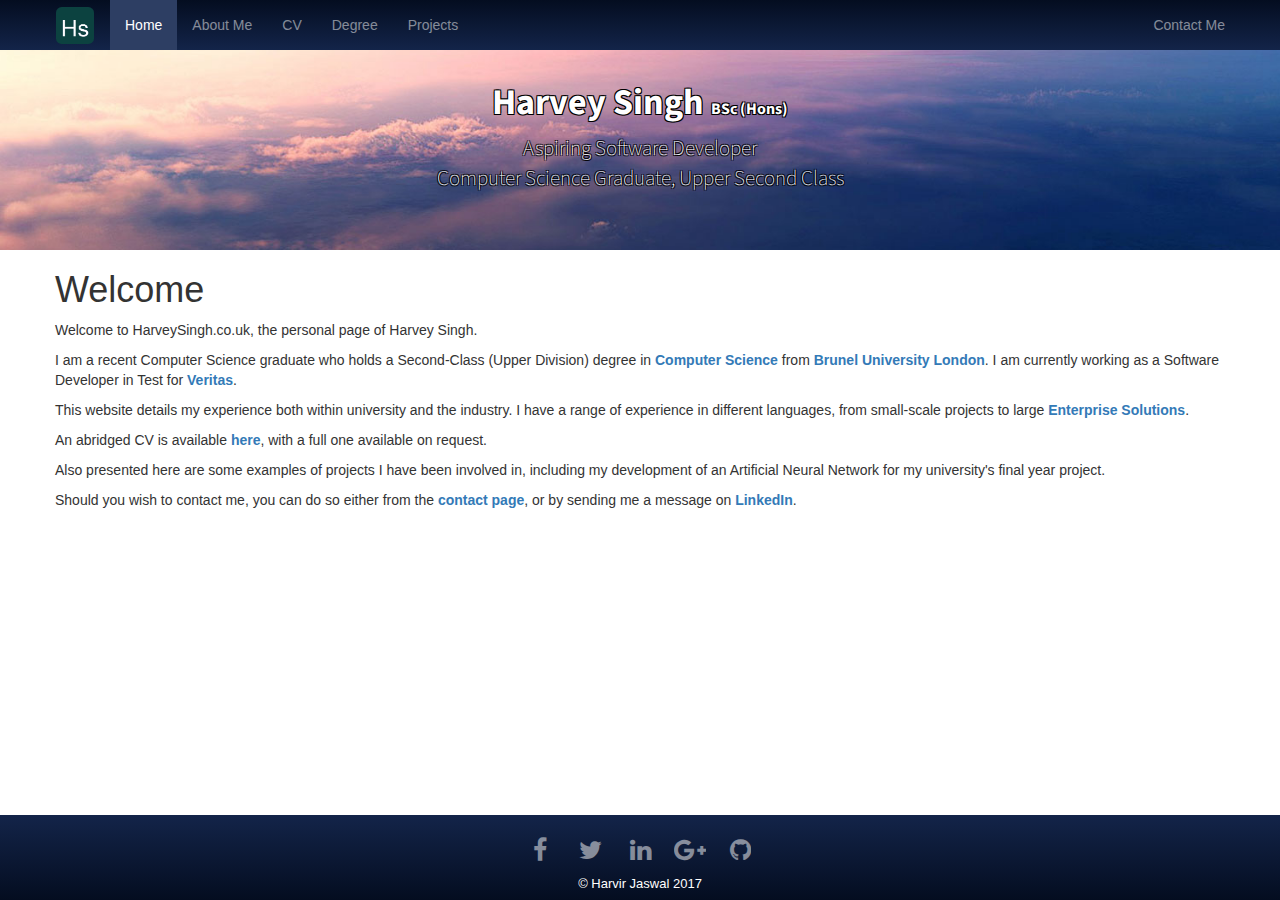
<file: index.html>
<!DOCTYPE html>

<html xmlns="http://www.w3.org/1999/xhtml">
<head>
    <title>Harvey's CV</title>
    <meta name="viewport" content="width=device-width, initial-scale=1.0" />
    <meta charset="utf-8"/>
    <link href="Content/bootstrap.min.css" rel="stylesheet" />
    <link href="https://maxcdn.bootstrapcdn.com/font-awesome/4.7.0/css/font-awesome.min.css" rel="stylesheet" />
    <link href="Content/StyleSheet.css" rel="stylesheet" />
    <link href="http://fonts.googleapis.com/css?family=Source+Sans+Pro" rel="stylesheet" type="text/css" />

</head>
<body>
    <nav class="navbar navbar-default navbar-fixed-top">
        <div class="container">

            <a href="index.html" class="navbar-brand">
                <img src="Images/Hs-logo-comp.png" width="38" height="37" />
            </a>

            <button class="navbar-toggle" data-toggle="collapse" data-target=".navHeaderCollapse">
                <span class="icon-bar"></span>
                <span class="icon-bar"></span>
                <span class="icon-bar"></span>
            </button>

            <div id="navbar" class="collapse navbar-collapse navHeaderCollapse">

                <ul class="nav navbar-nav navbar-left">
                    <li class="active"><a href="#">Home</a></li>
                    <li><a href="About.html">About Me</a></li>
                    <li><a href="CV.html">CV</a></li>
                    <li><a href="Degree.html">Degree</a></li>
                    <li><a href="Projects.html">Projects</a></li>
                </ul>

                <ul class="nav navbar-nav navbar-right">
                    <li><a href="#">Contact Me</a></li>
                </ul>

            </div>
        </div>
    </nav>

    <div class="jumbotron" id="header">
        <div class="container">
            <h1>Harvey Singh <span class="hidden-xs">BSc (Hons)</span></h1>
            <p>
                Aspiring Software Developer<br />
                Computer Science Graduate<span class="hidden-xs">, Upper Second Class</span>
            </p>
        </div>
    </div>

    <div class="container" id="content">
        <h1>Welcome</h1>
        <p>Welcome to HarveySingh.co.uk, the personal page of Harvey Singh.</p>
        <p>I am a recent Computer Science graduate who holds a Second-Class (Upper Division) degree in <a href="https://www.brunel.ac.uk/study/undergraduate/computer-science-bsc" target="_blank">Computer Science</a> from <a href="https://www.brunel.ac.uk/" target="_blank">Brunel University London</a>. I am currently working as a Software Developer in Test for <a href="https://www.veritas.com/" target="_blank">Veritas</a>.</p>
        <p>This website details my experience both within university and the industry. I have a range of experience in different languages, from small-scale projects to large <a href="https://www.veritas.com/product/information-governance/enterprise-vault" target="_blank">Enterprise Solutions</a>.</p>
        <p>An abridged CV is available <a href="CV.html" target="_blank">here</a>, with a full one available on request.</p>
        <p>Also presented here are some examples of projects I have been involved in, including my development of an Artificial Neural Network for my university's final year project.</p>
        <p>Should you wish to contact me, you can do so either from the <a href="#" target="_blank">contact page</a>, or by sending me a message on <a href="https://www.linkedin.com/in/harveysingh1/" target="_blank">LinkedIn</a>.</p>
    </div>

    <div id="footer">
        <div class="container">
            <a href="#" class="sm facebook" title="Find Harvey on Facebook" target="_blank">
                <i class="fa fa-facebook" aria-hidden="true"></i>
            </a>

            <a href="#" class="sm twitter" title="Find Harvey on Twitter" target="_blank">
                <i class="fa fa-twitter" aria-hidden="true"></i>
            </a>

            <a href="https://www.linkedin.com/in/harveysingh1/" class="sm linkedin" title="Find Harvey on LinkedIn" target="_blank">
                <i class="fa fa-linkedin" aria-hidden="true"></i>
            </a>

            <a href="#" class="sm google-plus" title="Find Harvey on Google+" target="_blank">
                <i class="fa fa-google-plus" aria-hidden="true"></i>
            </a>

            <a href="https://github.com/harveysingh1" class="sm github" title="Find Harvey on Github" target="_blank">
                <i class="fa fa-github" aria-hidden="true"></i>
            </a>

            <p>&copy; Harvir Jaswal 2017</p>
        </div>
    </div>

    <!-- JavaScript -->
    <script src="https://ajax.googleapis.com/ajax/libs/jquery/3.2.1/jquery.min.js"></script>
    <script src="Scripts/bootstrap.js"></script>
    <script src="Scripts/scrollreveal.min.js"></script>

    <script>
        window.sr = ScrollReveal();
        sr.reveal('.jumbotron .container', {
            duration: 2000,
            origin: 'bottom'
        });

        sr.reveal('.navbar div li', {
            duration: 1500,
            origin: 'top',
            distance: '50vh'
        });

        sr.reveal('#content', {
            duration: 1500,
            origin: 'left',
            distance: '50vh'
        });
    </script>

</body>
</html>
</file>
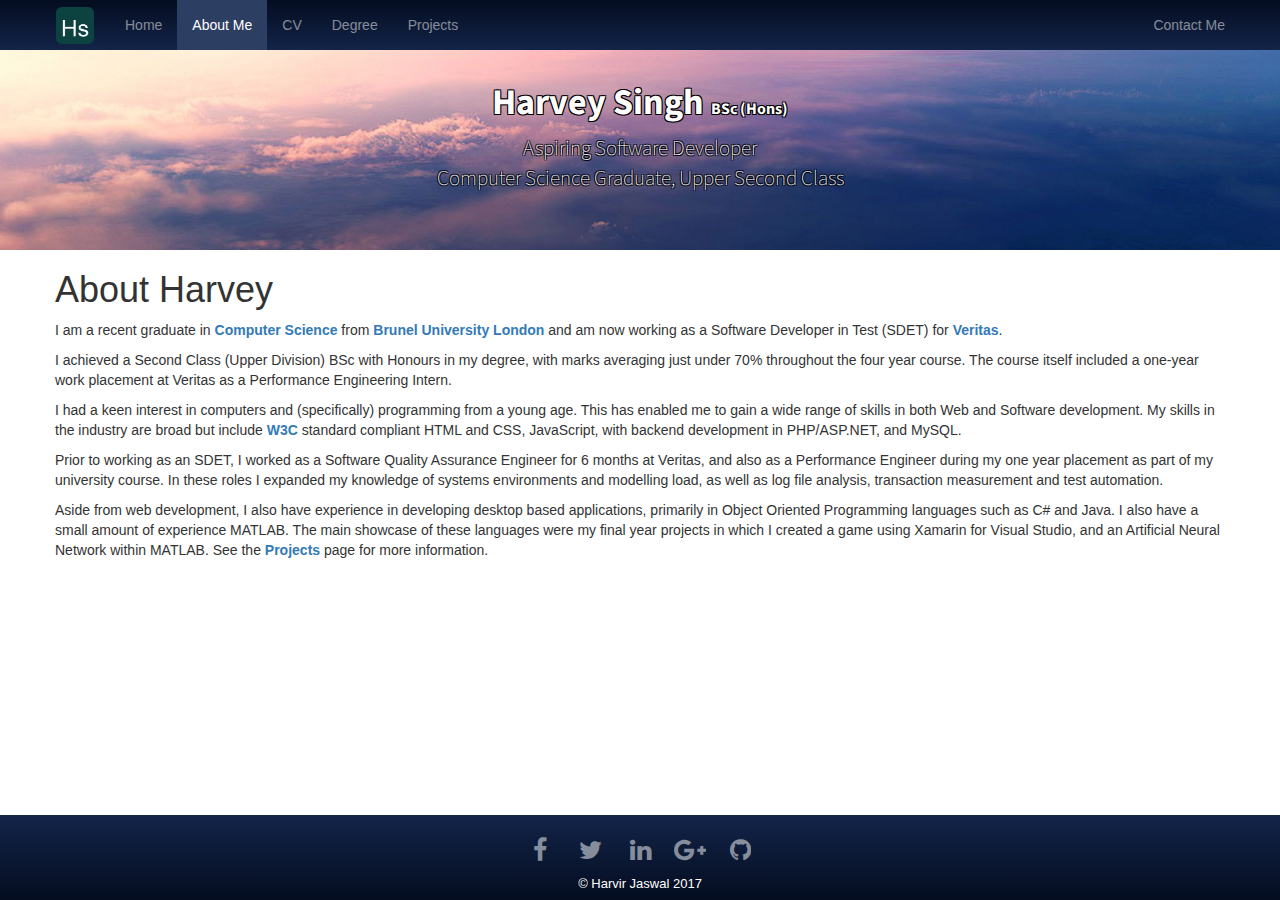
<file: About.html>
<!DOCTYPE html>

<html xmlns="http://www.w3.org/1999/xhtml">
<head>
    <title>Harvey's CV</title>
    <meta name="viewport" content="width=device-width, initial-scale=1.0" />
    <meta charset="utf-8"/>
    <link href="Content/bootstrap.min.css" rel="stylesheet" />
    <link href="https://maxcdn.bootstrapcdn.com/font-awesome/4.7.0/css/font-awesome.min.css" rel="stylesheet" />
    <link href="Content/StyleSheet.css" rel="stylesheet" />

    <link href="http://fonts.googleapis.com/css?family=Source+Sans+Pro" rel="stylesheet" type="text/css" />

</head>
<body>

    <nav class="navbar navbar-default navbar-fixed-top">
        <div class="container">

            <a href="index.html" class="navbar-brand">
                <img src="Images/Hs-logo-comp.png" width="38" height="37" />
            </a>

            <button class="navbar-toggle" data-toggle="collapse" data-target=".navHeaderCollapse">
                <span class="icon-bar"></span>
                <span class="icon-bar"></span>
                <span class="icon-bar"></span>
            </button>

            <div id="navbar" class="collapse navbar-collapse navHeaderCollapse">

                <ul class="nav navbar-nav navbar-left">
                    <li><a href="index.html">Home</a></li>
                    <li class="active"><a href="#">About Me</a></li>
                    <li><a href="CV.html">CV</a></li>
                    <li><a href="Degree.html">Degree</a></li>
                    <li><a href="Projects.html">Projects</a></li>
                </ul>

                <ul class="nav navbar-nav navbar-right">
                    <li><a href="#">Contact Me</a></li>
                </ul>

            </div>
        </div>

    </nav>

    <div class="jumbotron" id="header">
        <div class="container">
            <h1>Harvey Singh <span class="hidden-xs">BSc (Hons)</span></h1>
            <p>
                Aspiring Software Developer<br />
                Computer Science Graduate<span class="hidden-xs">, Upper Second Class</span>
            </p>
        </div>
    </div>

    <div class="container" id="content">
        <h1>About Harvey</h1>
        <p>I am a recent graduate in <a href="https://www.brunel.ac.uk/study/undergraduate/computer-science-bsc" target="_blank">Computer Science</a> from <a href="https://www.brunel.ac.uk/" target="_blank">Brunel University London</a> and am now working as a Software Developer in Test (SDET) for <a href="https://www.veritas.com/" target="_blank">Veritas</a>.</p>
        <p>I achieved a Second Class (Upper Division) BSc with Honours in my degree, with marks averaging just under 70% throughout the four year course. The course itself included a one-year work placement at Veritas as a Performance Engineering Intern.</p>
        <p>I had a keen interest in computers and (specifically) programming from a young age. This has enabled me to gain a wide range of skills in both Web and Software development. My skills in the industry are broad but include <a href="https://www.w3.org/" target="_blank">W3C</a> standard compliant HTML and CSS, JavaScript, with backend development in PHP/ASP.NET, and MySQL.</p>
        <p>Prior to working as an SDET, I worked as a Software Quality Assurance Engineer for 6 months at Veritas, and also as a Performance Engineer during my one year placement as part of my university course. In these roles I expanded my knowledge of systems environments and modelling load, as well as log file analysis, transaction measurement and test automation.</p>
        <p>Aside from web development, I also have experience in developing desktop based applications, primarily in Object Oriented Programming languages such as C# and Java. I also have a small amount of experience MATLAB. The main showcase of these languages were my final year projects in which I created a game using Xamarin for Visual Studio, and an Artificial Neural Network within MATLAB. See the <a href="Projects.html">Projects</a> page for more information.</p>
    </div>

    <div id="footer">
        <div class="container">
            <a href="#" class="sm facebook" title="Find Harvey on Facebook" target="_blank">
                <i class="fa fa-facebook" aria-hidden="true"></i>
            </a>

            <a href="#" class="sm twitter" title="Find Harvey on Twitter" target="_blank">
                <i class="fa fa-twitter" aria-hidden="true"></i>
            </a>

            <a href="https://www.linkedin.com/in/harveysingh1/" class="sm linkedin" title="Find Harvey on LinkedIn" target="_blank">
                <i class="fa fa-linkedin" aria-hidden="true"></i>
            </a>

            <a href="#" class="sm google-plus" title="Find Harvey on Google+" target="_blank">
                <i class="fa fa-google-plus" aria-hidden="true"></i>
            </a>

            <a href="https://github.com/harveysingh1" class="sm github" title="Find Harvey on Github" target="_blank">
                <i class="fa fa-github" aria-hidden="true"></i>
            </a>

            <p>&copy; Harvir Jaswal 2017</p>
        </div>
    </div>

    <!-- JavaScript -->
    <script src="https://ajax.googleapis.com/ajax/libs/jquery/3.2.1/jquery.min.js"></script>
    <script src="Scripts/bootstrap.js"></script>

</body>
</html>
</file>
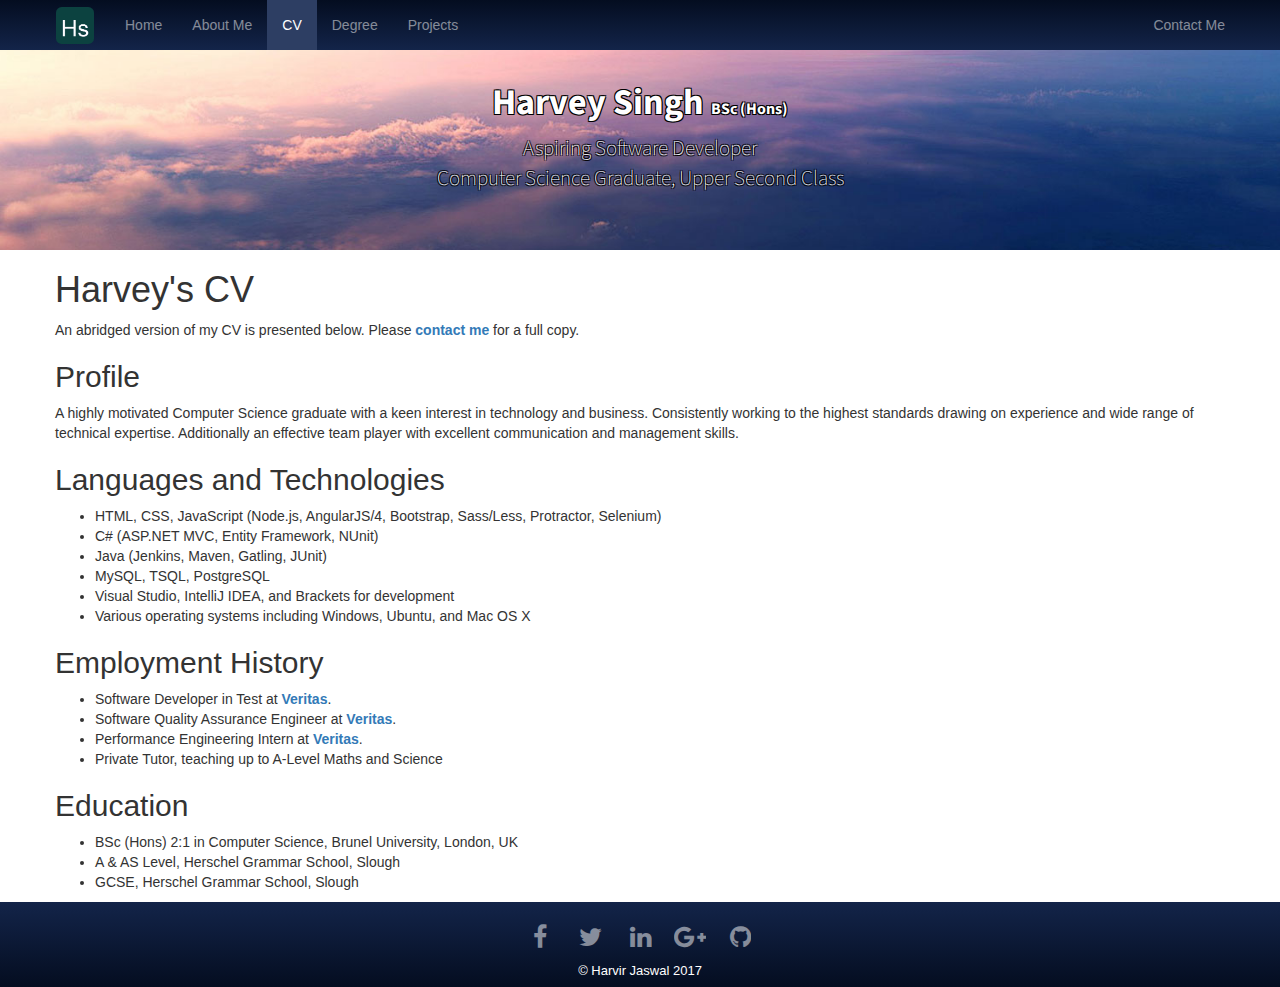
<file: CV.html>
<!DOCTYPE html>

<html xmlns="http://www.w3.org/1999/xhtml">
<head>
    <title>Harvey's CV</title>
    <meta name="viewport" content="width=device-width, initial-scale=1.0" />
    <meta charset="utf-8"/>
    <link href="Content/bootstrap.min.css" rel="stylesheet" />
    <link href="https://maxcdn.bootstrapcdn.com/font-awesome/4.7.0/css/font-awesome.min.css" rel="stylesheet" />
    <link href="Content/StyleSheet.css" rel="stylesheet" />
    <link href="http://fonts.googleapis.com/css?family=Source+Sans+Pro" rel="stylesheet" type="text/css" />

</head>
<body>

    <nav class="navbar navbar-default navbar-fixed-top">
        <div class="container">

            <a href="index.html" class="navbar-brand">
                <img src="Images/Hs-logo-comp.png" width="38" height="37" />
            </a>

            <button class="navbar-toggle" data-toggle="collapse" data-target=".navHeaderCollapse">
                <span class="icon-bar"></span>
                <span class="icon-bar"></span>
                <span class="icon-bar"></span>
            </button>

            <div id="navbar" class="collapse navbar-collapse navHeaderCollapse">

                <ul class="nav navbar-nav navbar-left">
                    <li><a href="index.html">Home</a></li>
                    <li><a href="About.html">About Me</a></li>
                    <li class="active"><a href="#">CV</a></li>
                    <li><a href="Degree.html">Degree</a></li>
                    <li><a href="Projects.html">Projects</a></li>
                </ul>

                <ul class="nav navbar-nav navbar-right">
                    <li><a href="#">Contact Me</a></li>
                </ul>

            </div>
        </div>
    </nav>

    <div class="jumbotron" id="header">
        <div class="container">
            <h1>Harvey Singh <span class="hidden-xs">BSc (Hons)</span></h1>
            <p>
                Aspiring Software Developer<br />
                Computer Science Graduate<span class="hidden-xs">, Upper Second Class</span>
            </p>
        </div>
    </div>

    <div class="container" id="content">
        <h1>Harvey's CV</h1>
        <p>An abridged version of my CV is presented below. Please <a href="#">contact me</a> for a full copy.</p>

        <!-- Profile -->
        <div id="profile">
            <h2>Profile</h2>
            <p>A highly motivated Computer Science graduate with a keen interest in technology and business. Consistently working to the highest standards drawing on experience and wide range of technical expertise. Additionally an effective team player with excellent communication and management skills.</p>
        </div>

        <!-- Languages and Tech -->
        <div id="languagesAndTech">
            <h2>Languages and Technologies</h2>
            <ul>
                <li>HTML, CSS, JavaScript (Node.js, AngularJS/4, Bootstrap, Sass/Less, Protractor, Selenium)</li>
                <li>C# (ASP.NET MVC, Entity Framework, NUnit) </li>
                <li>Java (Jenkins, Maven, Gatling, JUnit)</li>
                <li>MySQL, TSQL, PostgreSQL</li>
                <li>Visual Studio, IntelliJ IDEA, and Brackets for development</li>
                <li>Various operating systems including Windows, Ubuntu, and Mac OS X</li>
            </ul>
        </div>

        <!-- Employment History -->
        <div id="employmentHistory">
            <h2>Employment History</h2>
            <ul>
                <li>Software Developer in Test at <a href="https://www.veritas.com">Veritas</a>.</li>
                <li>Software Quality Assurance Engineer at <a href="https://www.veritas.com/">Veritas</a>.</li>
                <li>Performance Engineering Intern at <a href="https://www.veritas.com/">Veritas</a>.</li>
                <li>Private Tutor, teaching up to A-Level Maths and Science</li>
            </ul>
        </div>

        <!-- Education -->
        <div id="education">
            <h2>Education</h2>
            <ul>
                <li>BSc (Hons) 2:1 in Computer Science, Brunel University, London, UK</li>
                <li>A & AS Level, Herschel Grammar School, Slough</li>
                <li>GCSE, Herschel Grammar School, Slough</li>
            </ul>
        </div>
    </div>

    <div id="footer">
        <div class="container">
            <a href="#" class="sm facebook" title="Find Harvey on Facebook" target="_blank">
                <i class="fa fa-facebook" aria-hidden="true"></i>
            </a>

            <a href="#" class="sm twitter" title="Find Harvey on Twitter" target="_blank">
                <i class="fa fa-twitter" aria-hidden="true"></i>
            </a>

            <a href="https://www.linkedin.com/in/harveysingh1/" class="sm linkedin" title="Find Harvey on LinkedIn" target="_blank">
                <i class="fa fa-linkedin" aria-hidden="true"></i>
            </a>

            <a href="#" class="sm google-plus" title="Find Harvey on Google+" target="_blank">
                <i class="fa fa-google-plus" aria-hidden="true"></i>
            </a>

            <a href="https://github.com/harveysingh1" class="sm github" title="Find Harvey on Github" target="_blank">
                <i class="fa fa-github" aria-hidden="true"></i>
            </a>

            <p>&copy; Harvir Jaswal 2017</p>
        </div>
    </div>

    <!-- JavaScript -->
    <script src="https://ajax.googleapis.com/ajax/libs/jquery/3.2.1/jquery.min.js"></script>
    <script src="Scripts/bootstrap.js"></script>

</body>
</html>
</file>
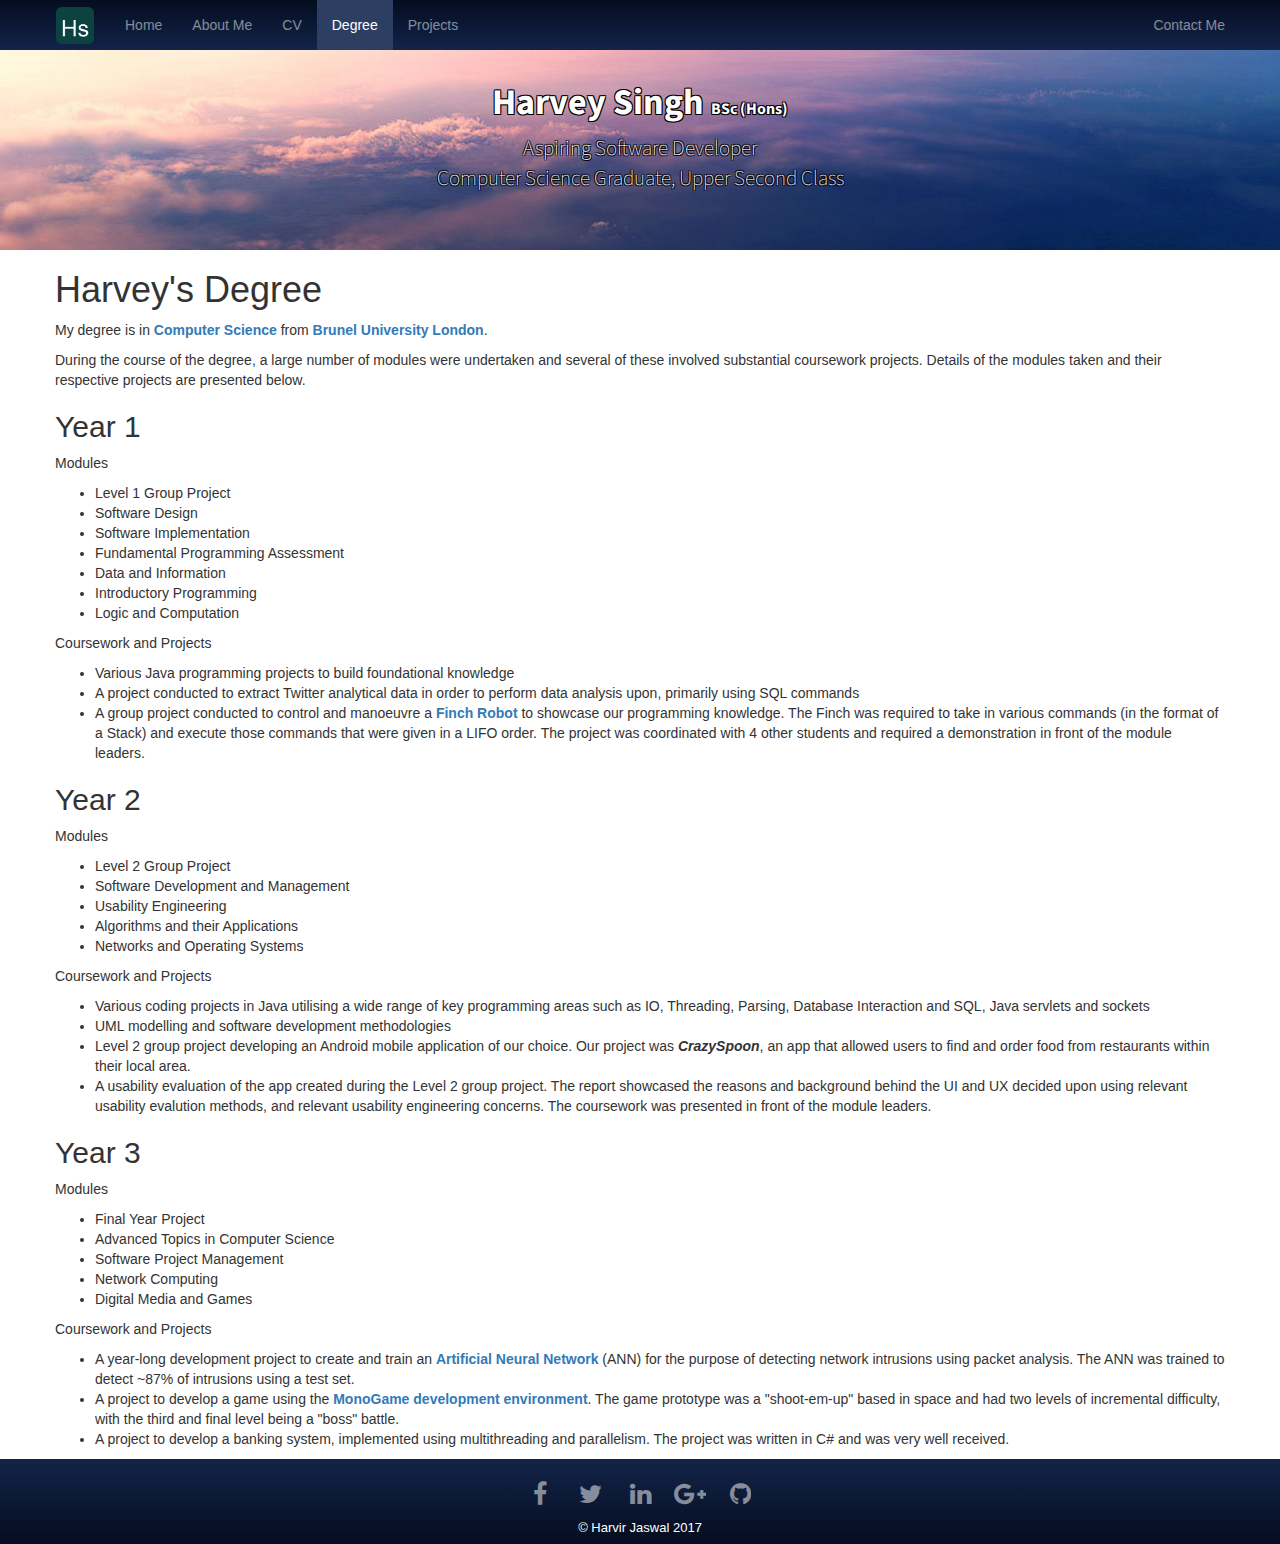
<file: Degree.html>
<!DOCTYPE html>

<html xmlns="http://www.w3.org/1999/xhtml">
<head>
    <title>Harvey's CV</title>
    <meta name="viewport" content="width=device-width, initial-scale=1.0" />
    <meta charset="utf-8"/>
    <link href="Content/bootstrap.min.css" rel="stylesheet" />
    <link href="https://maxcdn.bootstrapcdn.com/font-awesome/4.7.0/css/font-awesome.min.css" rel="stylesheet" />
    <link href="Content/StyleSheet.css" rel="stylesheet" />
    <link href="http://fonts.googleapis.com/css?family=Source+Sans+Pro" rel="stylesheet" type="text/css" />

</head>
<body>

    <nav class="navbar navbar-default navbar-fixed-top">
        <div class="container">

            <a href="index.html" class="navbar-brand">
                <img src="Images/Hs-logo-comp.png" width="38" height="37" />
            </a>

            <button class="navbar-toggle" data-toggle="collapse" data-target=".navHeaderCollapse">
                <span class="icon-bar"></span>
                <span class="icon-bar"></span>
                <span class="icon-bar"></span>
            </button>

            <div id="navbar" class="collapse navbar-collapse navHeaderCollapse">

                <ul class="nav navbar-nav navbar-left">
                    <li><a href="index.html">Home</a></li>
                    <li><a href="About.html">About Me</a></li>
                    <li><a href="CV.html">CV</a></li>
                    <li class="active"><a href="Degree.html">Degree</a></li>
                    <li><a href="Projects.html">Projects</a></li>
                </ul>

                <ul class="nav navbar-nav navbar-right">
                    <li><a href="#">Contact Me</a></li>
                </ul>

            </div>
        </div>
    </nav>

    <div class="jumbotron" id="header">
        <div class="container">
            <h1>Harvey Singh <span class="hidden-xs">BSc (Hons)</span></h1>
            <p>
                Aspiring Software Developer<br />
                Computer Science Graduate<span class="hidden-xs">, Upper Second Class</span>
            </p>
        </div>
    </div>

    <div class="container" id="content">
        <h1>Harvey's Degree</h1>
        <p>My degree is in <a href="https://www.brunel.ac.uk/study/undergraduate/computer-science-bsc" target="_blank">Computer Science</a> from <a href="https://www.brunel.ac.uk/" target="_blank">Brunel University London</a>.</p>
        <p>During the course of the degree, a large number of modules were undertaken and several of these involved substantial coursework projects. Details of the modules taken and their respective projects are presented below.</p>

        <div id="year1">
            <h2>Year 1</h2>
            <p>Modules</p>
            <ul>
                <li>Level 1 Group Project</li>
                <li>Software Design</li>
                <li>Software Implementation</li>
                <li>Fundamental Programming Assessment</li>
                <li>Data and Information</li>
                <li>Introductory Programming</li>
                <li>Logic and Computation</li>
            </ul>

            <p>Coursework and Projects</p>
            <ul>
                <li>Various Java programming projects to build foundational knowledge</li>
                <li>A project conducted to extract Twitter analytical data in order to perform data analysis upon, primarily using SQL commands</li>
                <li>A group project conducted to control and manoeuvre a <a href="https://www.finchrobot.com/" target="_blank">Finch Robot</a> to showcase our programming knowledge. The Finch was required to take in various commands (in the format of a Stack) and execute those commands that were given in a LIFO order. The project was coordinated with 4 other students and required a demonstration in front of the module leaders.</li>
            </ul>
        </div>

        <div id="year2">
            <h2>Year 2</h2>
            <p>Modules</p>
            <ul>
                <li>Level 2 Group Project</li>
                <li>Software Development and Management</li>
                <li>Usability Engineering</li>
                <li>Algorithms and their Applications</li>
                <li>Networks and Operating Systems</li>
            </ul>

            <p>Coursework and Projects</p>
            <ul>
                <li>Various coding projects in Java utilising a wide range of key programming areas such as IO, Threading, Parsing, Database Interaction and SQL, Java servlets and sockets</li>
                <li>UML modelling and software development methodologies</li>
                <li>Level 2 group project developing an Android mobile application of our choice. Our project was <b><i>CrazySpoon</i></b>, an app that allowed users to find and order food from restaurants within their local area.</li>
                <li>A usability evaluation of the app created during the Level 2 group project. The report showcased the reasons and background behind the UI and UX decided upon using relevant usability evalution methods, and relevant usability engineering concerns. The coursework was presented in front of the module leaders.</li>
            </ul>
        </div>

        <div id="year3">
            <h2>Year 3</h2>
            <p>Modules</p>
            <ul>
                <li>Final Year Project</li>
                <li>Advanced Topics in Computer Science</li>
                <li>Software Project Management</li>
                <li>Network Computing</li>
                <li>Digital Media and Games</li>
            </ul>

            <p>Coursework and Projects</p>
            <ul>
                <li>A year-long development project to create and train an <a href="#">Artificial Neural Network</a> (ANN) for the purpose of detecting network intrusions using packet analysis. The ANN was trained to detect ~87% of intrusions using a test set.</li>
                <li>A project to develop a game using the <a href="#">MonoGame development environment</a>. The game prototype was a "shoot-em-up" based in space and had two levels of incremental difficulty, with the third and final level being a "boss" battle.</li>
                <li>A project to develop a banking system, implemented using multithreading and parallelism. The project was written in C# and was very well received.</li>
            </ul>
        </div>
    </div>

    <div id="footer">
        <div class="container">
            <a href="#" class="sm facebook" title="Find Harvey on Facebook" target="_blank">
                <i class="fa fa-facebook" aria-hidden="true"></i>
            </a>

            <a href="#" class="sm twitter" title="Find Harvey on Twitter" target="_blank">
                <i class="fa fa-twitter" aria-hidden="true"></i>
            </a>

            <a href="https://www.linkedin.com/in/harvirjaswal/" class="sm linkedin" title="Find Harvey on LinkedIn" target="_blank">
                <i class="fa fa-linkedin" aria-hidden="true"></i>
            </a>

            <a href="#" class="sm google-plus" title="Find Harvey on Google+" target="_blank">
                <i class="fa fa-google-plus" aria-hidden="true"></i>
            </a>

            <a href="https://github.com/harveysingh1" class="sm github" title="Find Harvey on Github" target="_blank">
                <i class="fa fa-github" aria-hidden="true"></i>
            </a>

            <p>&copy; Harvir Jaswal 2017</p>
        </div>
    </div>

    <!-- JavaScript -->
    <script src="https://ajax.googleapis.com/ajax/libs/jquery/3.2.1/jquery.min.js"></script>
    <script src="Scripts/bootstrap.js"></script>

</body>
</html>
</file>
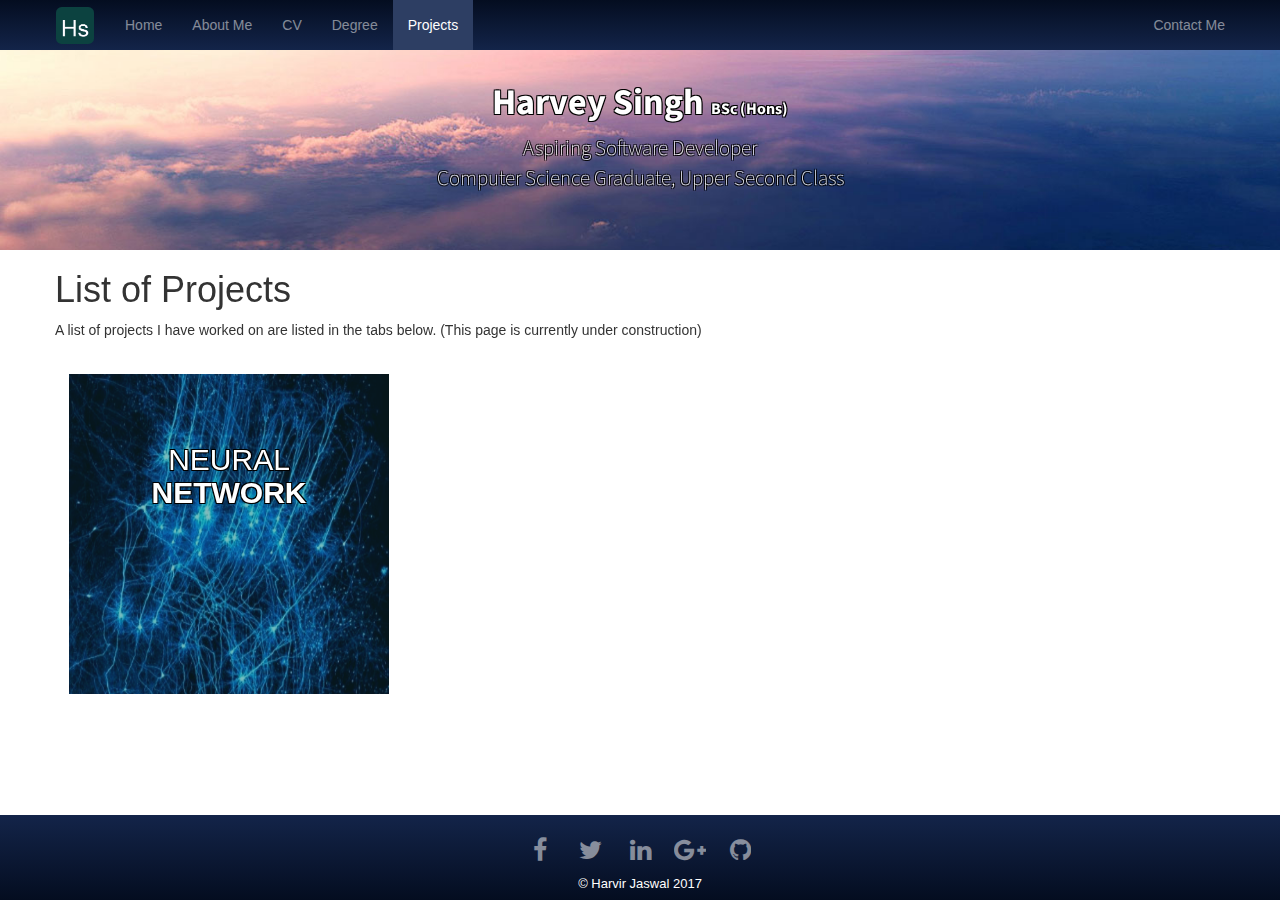
<file: Projects.html>
<!DOCTYPE html>

<html xmlns="http://www.w3.org/1999/xhtml">

<!-- Head -->

<head>
    <title>Harvey's CV</title>
    <meta name="viewport" content="width=device-width, initial-scale=1.0" />
    <meta charset="utf-8"/>
    <!-- Stylesheets -->
    <link href="Content/bootstrap.min.css" rel="stylesheet" />
    <link href="https://maxcdn.bootstrapcdn.com/font-awesome/4.7.0/css/font-awesome.min.css" rel="stylesheet" />
    <link href="http://fonts.googleapis.com/css?family=Source+Sans+Pro" rel="stylesheet" type="text/css" />
    <link href="Content/StyleSheet.css" rel="stylesheet" />
    <link href="Content/Animation.css" rel="stylesheet" />

</head>

<!-- Body -->
<body>

    <!-- Navbar -->
    <nav class="navbar navbar-default navbar-fixed-top">
        <div class="container">

            <a href="index.html" class="navbar-brand">
                <img src="Images/Hs-logo-comp.png" width="38" height="37" />
            </a>

            <button class="navbar-toggle" data-toggle="collapse" data-target=".navHeaderCollapse">
                <span class="icon-bar"></span>
                <span class="icon-bar"></span>
                <span class="icon-bar"></span>
            </button>

            <div id="navbar" class="collapse navbar-collapse navHeaderCollapse">

                <ul class="nav navbar-nav navbar-left">
                    <li><a href="index.html">Home</a></li>
                    <li><a href="About.html">About Me</a></li>
                    <li><a href="CV.html">CV</a></li>
                    <li><a href="Degree.html">Degree</a></li>
                    <li class="active"><a href="Projects.html">Projects</a></li>
                </ul>

                <ul class="nav navbar-nav navbar-right">
                    <li><a href="#">Contact Me</a></li>
                </ul>

            </div>
        </div>

    </nav>

    <!-- Jumbotron -->
    <div class="jumbotron" id="header">
        <div class="container">
            <h1>Harvey Singh <span class="hidden-xs">BSc (Hons)</span></h1>
            <p>
                Aspiring Software Developer<br />
                Computer Science Graduate<span class="hidden-xs">, Upper Second Class</span>
            </p>
        </div>
    </div>

    <!-- Content -->
    <div class="container" id="content">
        <h1>List of Projects</h1>
        <p>A list of projects I have worked on are listed in the tabs below. (This page is currently under construction)</p>
    </div>

    <!-- Projects list -->
    <div class="container">

        <div class="grid">
            <!-- Row 1 start -->
            <div class="row">
                <!-- Neural Network -->
                <div class="col-md-4">
                    <figure class="effect-layla">
                        <img src="Images/ann.png" />
                        <figcaption>
                            <h2>Neural<span> Network</span></h2>
                            <p>Designed to detect network intrustions</p>
                            <a href="#">View more</a>
                        </figcaption>
                    </figure>
                </div>

                <!-- Games project -->
                <!-- <div class="col-md-4">
                    <figure class="effect-layla">
                        <%--<img src="https://cdn.pixabay.com/photo/2016/04/14/13/06/landscape-1328858_960_720.jpg" />--%>
                        <img src="Images/spaceship.png" />
                        <figcaption>
                            <h2>Galaxy <span>Raider</span></h2>
                            <p>University Games Design Project</p>
                            <a href="#">View more</a>
                        </figcaption>
                    </figure>
                </div> -->

                <!-- Brunel Bank -->
                <!-- <div class="col-md-4">
                    <figure class="effect-layla">
                        <%--<img src="https://cdn.wccftech.com/wp-content/uploads/2017/02/Ryzen-7.jpg" />--%>
                        <img src="Images/cpu.jpg" />
                        <figcaption>
                            <h2>Brunel <span>Bank</span></h2>
                            <p>CMD Banking system using multithreading</p>
                            <a href="#">View more</a>
                        </figcaption>
                    </figure>
                </div> -->
            </div>
            <!-- Row 1 End -->
        </div>
    </div>

    <!-- Footer Start -->
    <div id="footer">
        <div class="container">

            <!-- Facebook -->
            <a href="#" class="sm facebook" title="Find Harvey on Facebook" target="_blank">
                <i class="fa fa-facebook" aria-hidden="true"></i>
            </a>

            <!-- Twitter -->
            <a href="#" class="sm twitter" title="Find Harvey on Twitter" target="_blank">
                <i class="fa fa-twitter" aria-hidden="true"></i>
            </a>

            <!-- LinkedIn -->
            <a href="https://www.linkedin.com/in/harveysingh1/" class="sm linkedin" title="Find Harvey on LinkedIn" target="_blank">
                <i class="fa fa-linkedin" aria-hidden="true"></i>
            </a>

            <!-- Google Plus -->
            <a href="#" class="sm google-plus" title="Find Harvey on Google+" target="_blank">
                <i class="fa fa-google-plus" aria-hidden="true"></i>
            </a>

            <!-- Github -->
            <a href="https://github.com/harveysingh1" class="sm github" title="Find Harvey on Github" target="_blank">
                <i class="fa fa-github" aria-hidden="true"></i>
            </a>

            <p>&copy; Harvir Jaswal 2017</p>
        </div>
    </div>

    <!-- JavaScript -->
    <script src="https://ajax.googleapis.com/ajax/libs/jquery/3.2.1/jquery.min.js"></script>
    <script src="Scripts/bootstrap.js"></script>
    <script src="Scripts/scrollreveal.min.js"></script>

</body>
</html>
</file>
<file: Content/StyleSheet.css>
﻿html {
    min-height: 100%;
    position: relative;
}

body {
    margin-bottom: 85px;
}

.navbar {
    margin-bottom: 0px;
    background-color: #040D20;
    background: linear-gradient(#040D20,#132449);
    border: none;
}

.navbar-brand {
    padding: 7px 16px 0 16px;
}

    .navbar-brand img {
        border-radius: 15%;
    }

#navbar a {
    transition: background-color .5s ease;
    color: #fff;
}

    #navbar li.active a, #navbar a:hover {
        background-color: #2d3e63;
        color: #fff;
    }

#navbar li a {
    color: rgba(255, 255, 255, 0.5);
}

.jumbotron {
    background-image: url("/Images/jumbo.jpg");
    background-color: #eee;
    margin-top: 0;
    margin-bottom: 0;
    background-repeat: no-repeat;
    background-position: center;
    -webkit-background-size: cover;
}

#header.jumbotron {
    height: 250px;
    font-weight: bold;
    color: #ffffff;
    text-align: center;
    text-shadow: -1px -1px 0 #000, 1px -1px 0 #000, -1px 1px 0 #000, 1px 1px 0 #000;
}

    #header.jumbotron .container {
        padding-top: 15px;
        font-family: 'source sans pro', 'helvetica neue', helvetica, arial, sans-serif;
    }

    #header.jumbotron h1 {
        font-size: 36px;
        font-weight: bold;
    }

        #header.jumbotron h1 span {
            font-size: 16px;
            white-space: nowrap;
        }

.degreeContainer {
    margin-left: auto;
    margin-right: auto;
    position: relative;
}

#content a {
    font-weight: bold;
}

    #content a:hover {
        text-decoration: none;
        color: #2d3e63;
    }

.row {
    margin-top: 10px;
    margin-bottom: 40px;
}

.imageContainer img {
    position: relative;
    opacity: 0.7;
}

    .imageContainer img:hover {
        opacity: 1;
    }

.imageText {
    position: absolute;
    font: bold 20px Helvetica;
    text-align: center;
    left: 10%;
    bottom: 30%;
    background: rgba(0, 0, 0, 0.7);
    color: white;
    transform: translateZ(30px);
}

#footer {
    position: absolute;
    bottom: 0;
    left: 0;
    width: 100%;
    height: 85px; /*Set the fixed height of the footer here*/
    background-color: #8CA1D0;
    padding-top: 10px;
    background: linear-gradient(#132449,#040D20);
}

    #footer .container {
        padding: 5px 0 0 0;
        font-size: 0;
        text-align: center;
    }

    #footer a.sm {
        font-size: 25px;
        color: #fff;
        height: 40px;
        width: 40px;
        text-align: center;
        display: inline-block;
        border-radius: 50%;
        padding: 3px;
        margin: 0 5px;
        opacity: 0.5;
    }

        #footer a.sm:hover {
            transition: 1s ease;
            transform: scale(1.3, 1.3); /** default is 1, scale it to 1.3 */
            opacity: 1;
        }

        #footer a.sm.facebook:hover {
            color: #fff;
            background-color: #3B5998;
        }

        #footer a.sm.twitter:hover {
            color: #fff;
            background-color: #4099ff;
        }

        #footer a.sm.linkedin:hover {
            background-color: #0077b5;
        }

        #footer a.sm.google-plus:hover {
            background-color: #db5a3c;
        }

        #footer a.sm.github:hover {
            background-color: #4183c4;
        }

    #footer p {
        font-size: 13px;
        padding-top: 5px;
        color: #fff;
        margin-bottom: 0;
    }


@media (max-width: 768px) {
    #header.jumbotron h1 {
        margin-top: 40px;
    }

    .imageText {
        font-size: 11px;
    }
}

@media (min-width: 1200px) {
    .container {
        width: 1200px;
    }
}

@media (min-width: 768px) {
    .degreeContainer {
        width: 1500px;
    }
}
</file>
<file: Content/Animation.css>
﻿.grid {
    position: relative;
    margin: 0 auto;
    padding: 1em 0 4em;
    max-width: 1200px;
    list-style: none;
    text-align: center;
}

    .grid figure {
        position: relative;
        overflow: hidden;
        float: left;
        min-width: 320px;
        max-width: 320px;
        max-height: 320px;
        margin: 0 1em 1em 1em;
        width: 48%;
        background: #133f49;
        text-align: center;
        cursor: pointer;
    }

        .grid figure img {
            position: relative;
            display: block;
            min-height: 100%;
            max-width: 100%;
            opacity: 0.65;
        }

        .grid figure figcaption {
            padding: 2em;
            color: #fff;
            text-shadow: -1px -1px 0 #000, 1px -1px 0 #000, -1px 1px 0 #000, 1px 1px 0 #000;
            text-transform: uppercase;
            font-size: 1.25em;
            -webkit-backface-visibility: hidden; /*Don't really need these styles*/
            backface-visibility: hidden; /*Don't really need these styles*/
        }

            .grid figure figcaption::before,
            .grid figure figcaption::after {
                pointer-events: none;
            }

            .grid figure figcaption,
            .grid figure figcaption > a {
                position: absolute;
                top: 0;
                left: 0;
                width: 100%;
                height: 100%;
            }

                .grid figure figcaption > a {
                    z-index: -1000;
                    text-indent: 200%;
                    white-space: nowrap;
                    font-size: 0;
                    opacity: 0;
                }

        .grid figure h2 {
            word-spacing: -0.15em;
            font-weight: 300;
        }

            .grid figure h2 span {
                font-weight: 800;
            }

        .grid figure h2,
        .grid figure p {
            margin: 0;
        }

        .grid figure p {
            letter-spacing: 1px;
            font-size: 58.5%;
        }

figure.effect-layla {
    background: #133f49;
}

    figure.effect-layla img {
        height: 390px;
    }

    figure.effect-layla figcaption {
        padding: 3em;
    }

        figure.effect-layla figcaption::before,
        figure.effect-layla figcaption::after {
            position: absolute;
            content: '';
            opacity: 0;
        }

        figure.effect-layla figcaption::before {
            top: 50px;
            right: 30px;
            bottom: 50px;
            left: 30px;
            border-top: 1px solid #fff;
            border-bottom: 1px solid #fff;
            -webkit-transform: scale(0, 1);
            transform: scale(0, 1); /*-webkit-transform-origin: 0 0;
            transform-origin: 0 0;*/
        }

        figure.effect-layla figcaption::after {
            top: 30px;
            right: 50px;
            bottom: 30px;
            left: 50px;
            border-right: 1px solid #fff;
            border-left: 1px solid #fff;
            -webkit-transform: scale(1, 0);
            transform: scale(1, 0); /*-webkit-transform-origin: 100% 0;*/ /*transform-origin: 100% 0;*/
        }

    figure.effect-layla h2 {
        padding-top: 22%;
        -webkit-transition: -webkit-transform 0.35s;
        transition: transform 0.35s;
    }

    figure.effect-layla p {
        padding: 0.5em 2em;
        text-transform: none;
        opacity: 0;
        -webkit-transform: translate3d(0, -10px, 0);
        transform: translate3d(0, -10px, 0);
        text-transform: uppercase;
    }

    figure.effect-layla img,
    figure.effect-layla h2 {
        -webkit-transform: translate3d(0, -30px, 0);
        transform: translate3d(0, -30px, 0);
    }

    figure.effect-layla img,
    figure.effect-layla figcaption::before,
    figure.effect-layla figcaption::after,
    figure.effect-layla p {
        -webkit-transition: opacity 0.35s, -webkit-transform 0.35s;
        transition: opacity 0.35s, transform 0.35s;
    }

    figure.effect-layla:hover img {
        opacity: 1;
        -webkit-transform: translate3d(0, 0, 0);
        transform: translate3d(0, 0, 0);
    }

    figure.effect-layla:hover figcaption::before,
    figure.effect-layla:hover figcaption::after {
        opacity: 1;
        -webkit-transform: scale(1);
        transform: scale(1);
    }

    /*figure.effect-layla:hover h2,*/
    figure.effect-layla:hover p {
        opacity: 1;
        -webkit-transform: translate3d(0, 0, 0);
        transform: translate3d(0, 0, 0);
    }


/*figure.effect-layla:hover figcaption::after,
    figure.effect-layla:hover h2,
    figure.effect-layla:hover p,
    figure.effect-layla:hover img {
        -webkit-transition-delay: 0.15s;
        transition-delay: 0.15s;
    }*/
</file>
